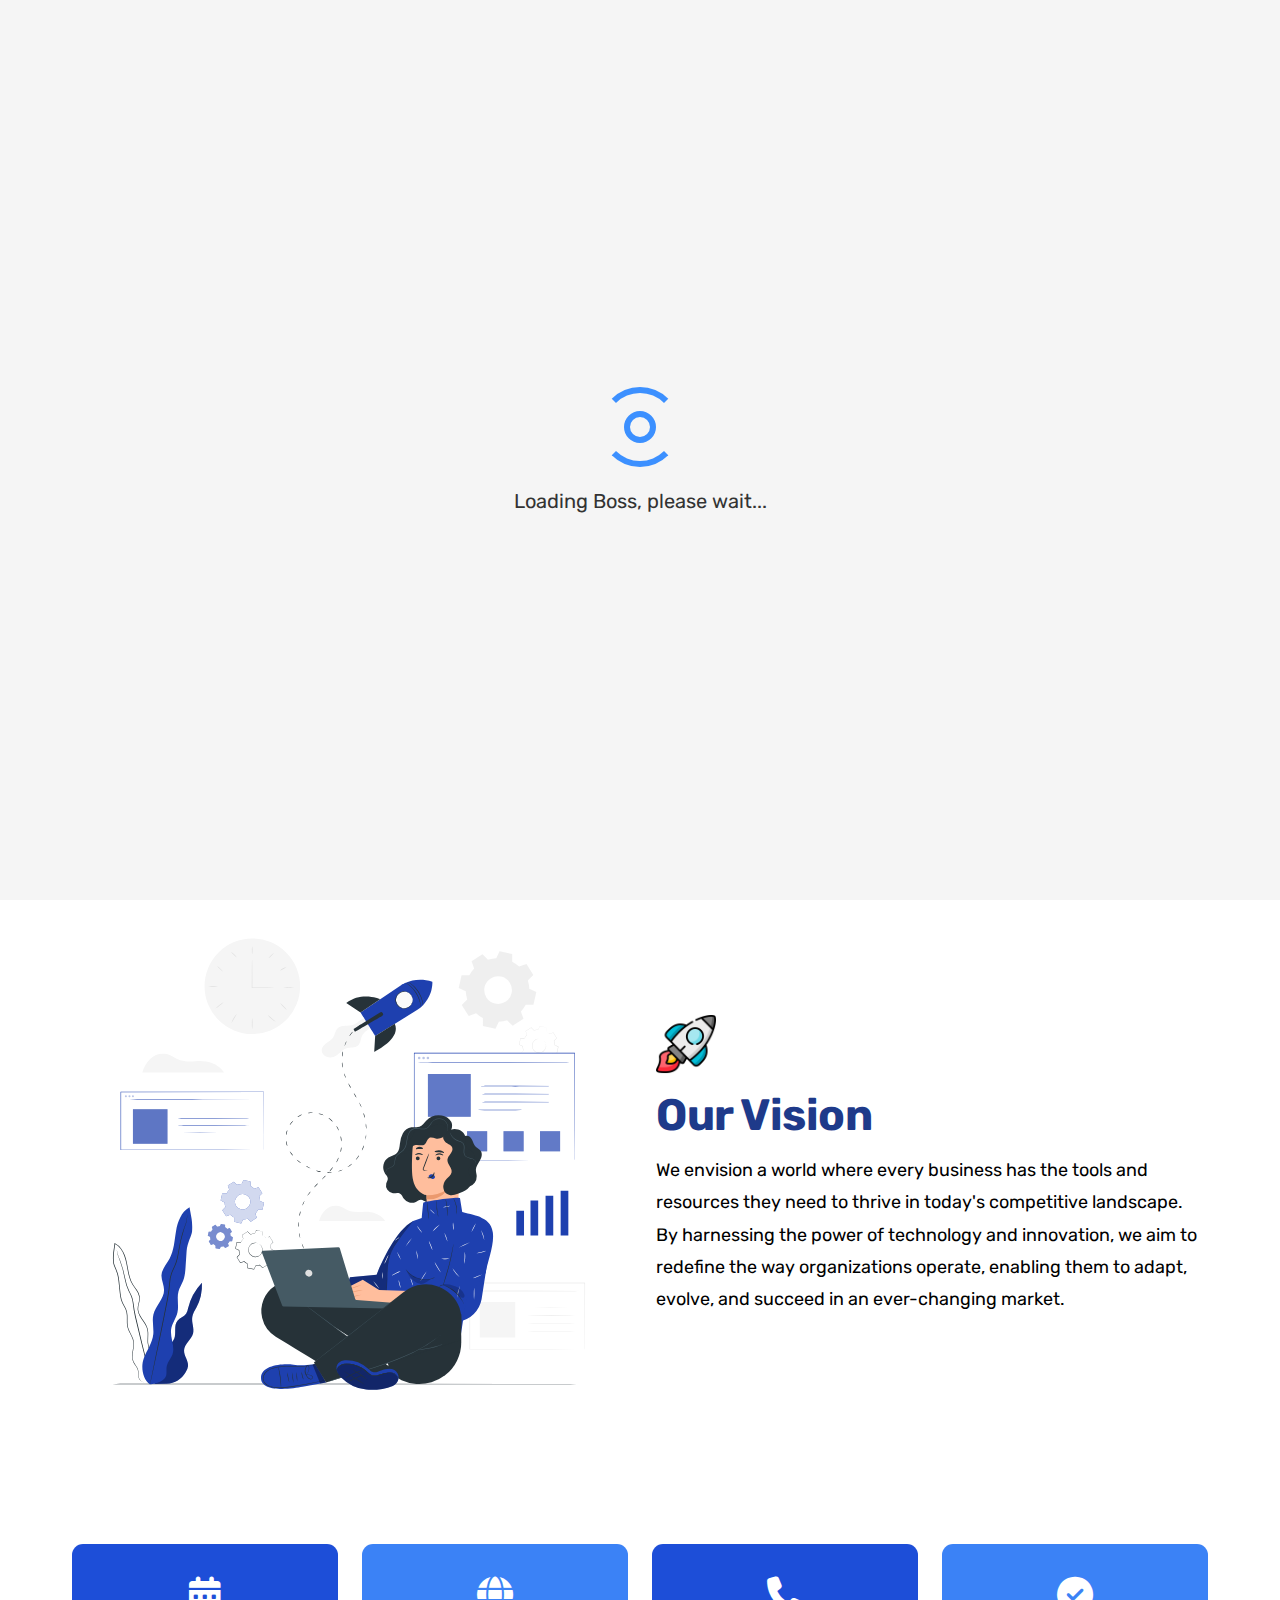
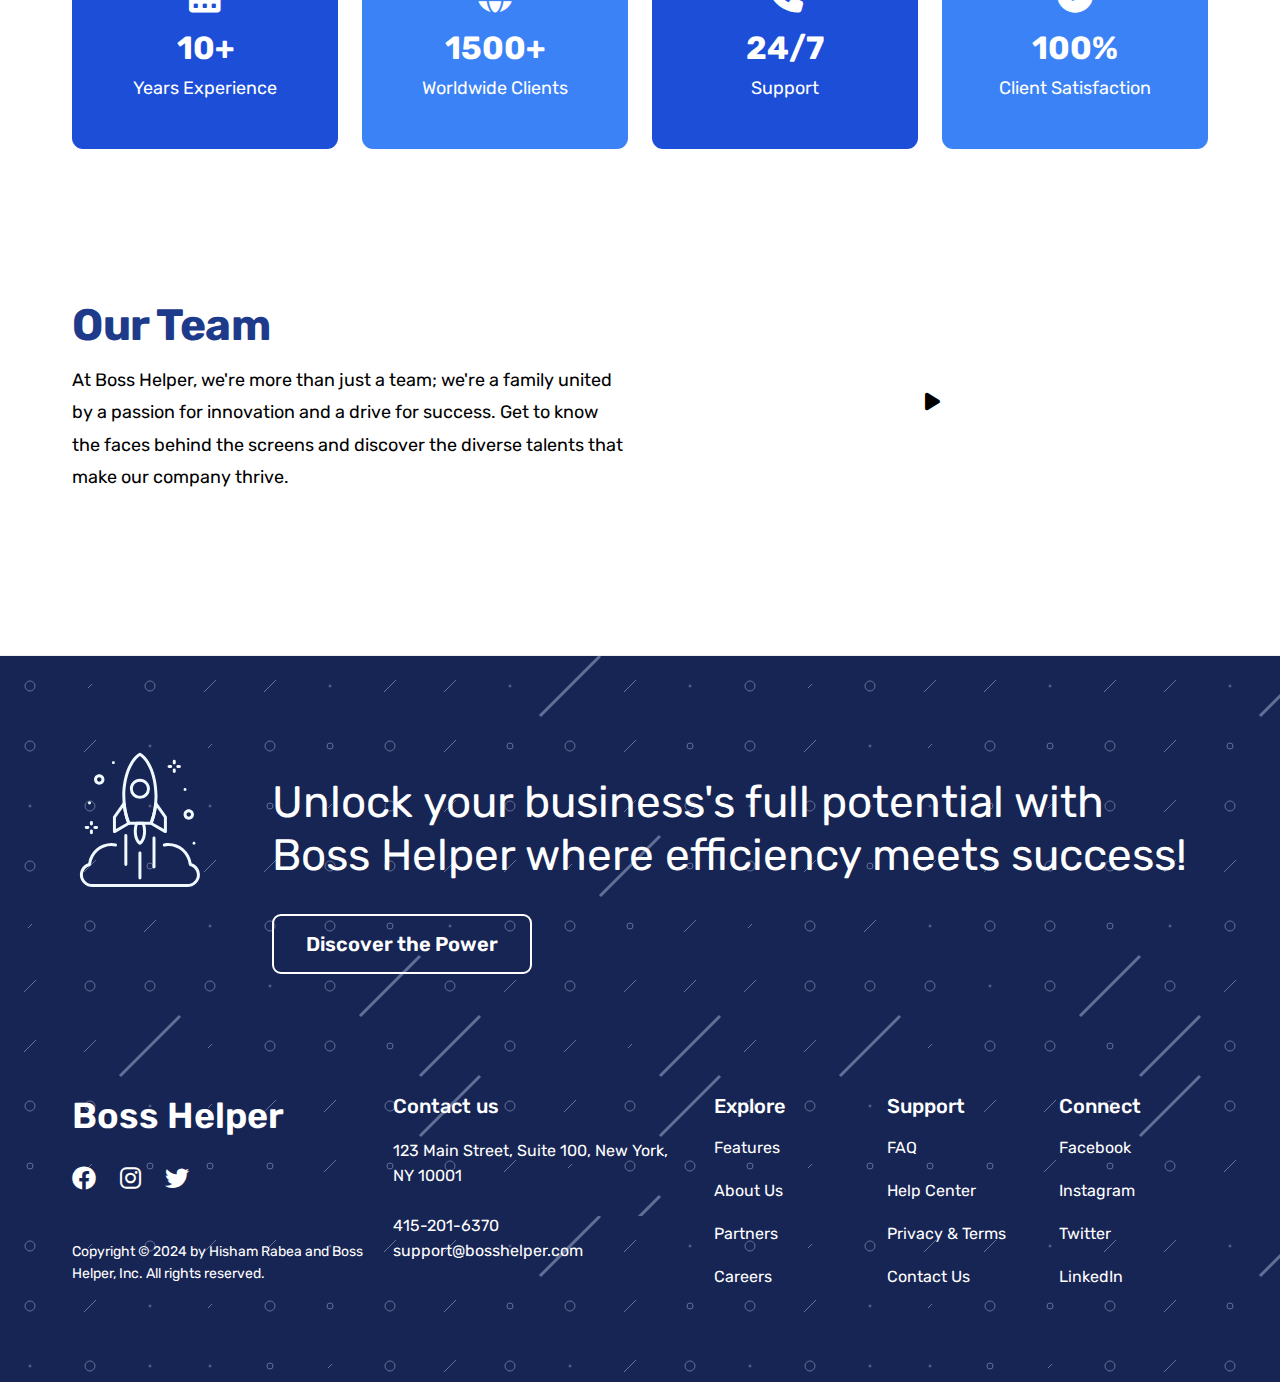
<file: about.html>
<!DOCTYPE html>
<html lang="en">

<head>
    <meta charset="UTF-8">
    <meta name="viewport" content="width=device-width, initial-scale=1.0">
    <meta name="description" content="Discover the story behind BossHelper. Learn about our mission, vision, and the passionate team dedicated to empowering businesses with innovative solutions.">
    <!-- Fav-icons -->
    <link rel="apple-touch-icon" sizes="180x180" href="img/favicons/apple-touch-icon.png">
     <link rel="icon" type="image/png" sizes="32x32" href="img/favicons/favicon-32x32.png">
     <link rel="icon" type="image/png" sizes="16x16" href="img/favicons/favicon-16x16.png">
      <link rel="manifest" href="img/favicons/site.webmanifest">
    <link rel="mask-icon" href="img/favicons/safari-pinned-tab.svg" color="#5bbad5">
     <meta name="msapplication-TileColor" content="#2d89ef">
    <meta name="theme-color" content="#ffffff">
    <!-- Typography -->
    <link href="https://fonts.googleapis.com/css2?family=Rubik:wght@400;500;600;700&display=swap" rel="stylesheet">
    <!-- <link rel="preload" href="js/wow.min.js" as="script">  -->
    <link rel="preload" href="css/about.css" as="style">
    <link rel="stylesheet" href="css/all.min.css">
    <link rel="stylesheet" href="css/common.css">
    <link rel="stylesheet" href="css/common-queries.css">
    <!-- <link rel="stylesheet" href="css/animate.css"> -->
    <link rel="stylesheet" href="css/about.css">
      <!-- Preload critical resources -->
      <link rel="preload" href="js/about.js" as="script">
     <title>About</title>
</head>
<body>
    <div class="loader" id="loader">
        <div class="spinner"></div>
        <p class="loading-message">Loading Boss, please wait...</p>
    </div>
    <header class='about'>
        <div class="about-content">
            <header class="header ">
                <a href="index.html" class="main-logo wow fadeInDownBig" data-wow-delay="2s"  ><i class="fas fa-handshake"></i>Boss<span>Helper</span>
                </a>
                <nav class="main-nav wow fadeInDownBig" data-wow-delay="2.2s" >
                    <ul class="main-nav-list">
                        <li><a class="main-list-link" href="index.html">Home</a></li>
                        <li><a class="main-list-link" href="about.html">About</a></li>
                        <li><a class="main-list-link" href="faq.html">FAQ</a></li>
                        <li><a class="main-list-link" href="founder.html">Founder</a></li>
                        <li><a class="main-list-link nav-cta" href="signUp.html">Register</a></li>
                    </ul>
                </nav>
                <button class="btn-mobile-nav wow fadeInDownBig "   >
                    <i class="fa-solid fa-bars fa-xl mobile-nav-icon"></i>
                    <i class="fa-solid fa-xmark fa-xl mobile-nav-icon"></i>
                </button>
            </header>
            <div class="about-info container">
                <h1 class="heading-secondary home-heading wow fadeInDownBig" data-wow-duration="4.2s">About Us</h1>
                <div class="rating wow fadeInDown" data-wow-delay="3.9s" >
                    <div class="rating-icons">
                        <i class="fa-solid fa-star"></i>
                        <i class="fa-solid fa-star"></i>
                        <i class="fa-solid fa-star"></i>
                        <i class="fa-solid fa-star"></i>
                        <i class="fa-solid fa-star"></i>
                    </div>
                    <p>Based on <span>1000+</span> Reviews by our lovely customers</p>
                </div>
            </div>
        </div>
    </header>
    <div class="arrow">
        <i class="fa-solid fa-arrow-up fa-beat fa-bounce"></i>
    </div>
    <section class="section-info">
        <div class="container info-grid ">
            <div class="info-text  wow fadeInLeft"  data-wow-offset="50"data-wow-delay="4.2s">
                <span class="info-icon ">
                    <img src="img/binoculars.png" alt="" >
                </span>
                <h2 class="heading-secondary heading-info  " >Our Mission</h2>
                <p >
                    Our mission at Boss Helper is simple: to provide cutting-edge solutions that streamline operations,
                    enhance productivity, and foster growth for businesses in every industry. We are dedicated to
                    helping our clients achieve their goals and exceed their expectations with our intuitive platform.
                </p>
            </div>
            <div class="info-img  wow fadeInRight"  data-wow-offset="50"data-wow-delay="4.4s">
                <img src="img/mission.jpeg" alt="">
            </div>
            <div class="info-img  wow fadeInLeft"  data-wow-offset="50">
                <img src="img/svgs/mission.svg" alt="" >
            </div>

            <div class="info-text wow fadeInRight"  data-wow-offset="50">
                <span class="info-icon">
                    <img src="img/rocket.png" alt="">
                </span>
                <h2 class="heading-secondary heading-info">Our Vision</h2>
                <p>We envision a world where every business has the tools and resources they need to
                    thrive in today's competitive landscape. By harnessing the power of technology and innovation, we
                    aim to redefine the way organizations operate, enabling them to adapt, evolve, and succeed in an
                    ever-changing market.
                </p>
            </div>
        </div>
    </section>
    <section class="section-achievements">
        <div class="container acheivements wow fadeInLeftBig"  data-wow-offset="50">
        <div class="achievement-box ">
            <i class="fa-solid fa-calendar-days fa-2xl"></i>
            <span>10+</span>
            <p>Years Experience</p>
        </div>
        <div class="achievement-box ">
            <i class="fa-solid fa-globe fa-2xl"></i>
            <span>1500+</span>
            <p>Worldwide Clients</p>
        </div>
        <div class="achievement-box ">
            <i class="fa-solid fa-phone fa-2xl"></i>
            <span>24/7</span>
            <p>Support</p>
        </div>
        <div class="achievement-box ">
            <i class="fa-solid fa-check-circle fa-2xl"></i>
            <span>100%</span>
            <p>Client Satisfaction</p>
        </div>
    </div>
    </section>
    <section class="section-team">
        <div class="container info-grid ">
            <div class="info-text wow fadeInLeftBig"  data-wow-offset="50">
                <h2 class="heading-secondary heading-info">Our Team</h2>
                <p>
                    At Boss Helper, we're more than just a team; we're a family united by a passion for innovation and a drive for success. Get to know the faces behind the screens and discover the diverse talents that make our company thrive.
                </p>
            </div>
            <div class="info-video wow fadeInRightBig"  data-wow-offset="50">
                <video id="teamVideo" src="img/team.mp4" autoplay></video>
                <div class="video-layer">
                    <button id="playPauseBtn" class="play-btn">
                        <i class="fa-solid fa-play "></i>
                    </button>
                </div>
               
            </div>
        </div>
    </section>
    <footer class="footer">
        <div class="container grid grid--footer">
            <div class="footer-img-box">
                <img src="img/svgs/rocket.svg" alt="" class="footer-img  wow fadeInLeft"data-wow-offset="150"  >
            </div>
            <div class="footer-header">
                <p class="footer-text  wow fadeInDown"data-wow-offset="150"  >Unlock your business's full potential with Boss Helper where efficiency meets
                    success!
                </p>
                <a href="signUp.html" class="btn  btn--outline  wow fadeInUp" data-wow-offset="25" >Discover the Power
                </a>
            </div>
            <div class="footer-second-row ">
                <div class="logo-col wow fadeInUp" data-wow-delay=".5s" data-wow-offset="25">
                    <a class="main-logo footer-logo" href="#">Boss Helper
                    </a>
                    <ul class="social-links">
                        <li>
                            <a class="footer-link" href="#"><i class="fa-brands fa-facebook fa-xl"></i></a>
                        </li>
                        <li>
                            <a class="footer-link" href="#"><i class="fa-brands fa-instagram fa-xl"></i></a>
                        </li>
                        <li>
                            <a class="footer-link" href="#"><i class="fa-brands fa-twitter fa-xl"></i></a>
                        </li>
                    </ul>

                    <p class="copyright">Copyright &copy; 2024 by Hisham Rabea and Boss Helper, Inc. All rights
                        reserved.</p>
                </div>
                <div class="address-col wow fadeInLeft" data-wow-delay=".7s" data-wow-offset="25">
                    <p class="footer-heading">
                        Contact us
                    </p>
                    <address class="contacts">
                        <p class="address">123 Main Street, Suite 100, New York, NY 10001</p>
                        <p class="contact-info">
                            <a class="footer-link" href="tel:415-201-6370">415-201-6370</a>
                            <a class="footer-link" href="mailto:support@bosshelper.com">support@bosshelper.com</a>
                        </p>
                    </address>
                </div>
                <nav class="nav-col wow fadeInLeft" data-wow-delay=".9s" data-wow-offset="100">
                    <p class="footer-heading">
                        Explore
                    </p>
                    <ul class="footer-nav">
                        <li><a class="footer-link" href="#">Features</a></li>
                        <li><a class="footer-link" href="#">About Us</a></li>
                        <li><a class="footer-link" href="#">Partners</a></li>
                        <li><a class="footer-link" href="#">Careers</a></li>
                    </ul>
                </nav>
                <nav class="nav-col wow fadeInLeft" data-wow-delay="1.1s"data-wow-offset="25" >
                    <p class="footer-heading">
                        Support
                    </p>
                    <ul class="footer-nav">
                        <li><a class="footer-link" href="#">FAQ</a></li>
                        <li><a class="footer-link" href="#">Help Center</a></li>
                        <li><a class="footer-link" href="#">Privacy & Terms</a></li>
                        <li><a class="footer-link" href="#">Contact Us</a></li>
                    </ul>
                </nav>
                <nav class="nav-col wow fadeInLeft" data-wow-delay="1.3s"data-wow-offset="25" >
                    <p class="footer-heading">
                        Connect
                    </p>
                    <ul class="footer-nav">
                        <li><a class="footer-link" href="#">Facebook</a></li>
                        <li><a class="footer-link" href="#">Instagram</a></li>
                        <li><a class="footer-link" href="#">Twitter</a></li>
                        <li><a class="footer-link" href="#">LinkedIn</a></li>
                    </ul>
                </nav>

            </div>

        </div>
    </footer>
    <!-- <script src="js/wow.min.js" defer></script> -->
    <script src="js/common.js"></script>
    <script src="js/about.js" defer></script>

 </body>
 
</html>
</file>
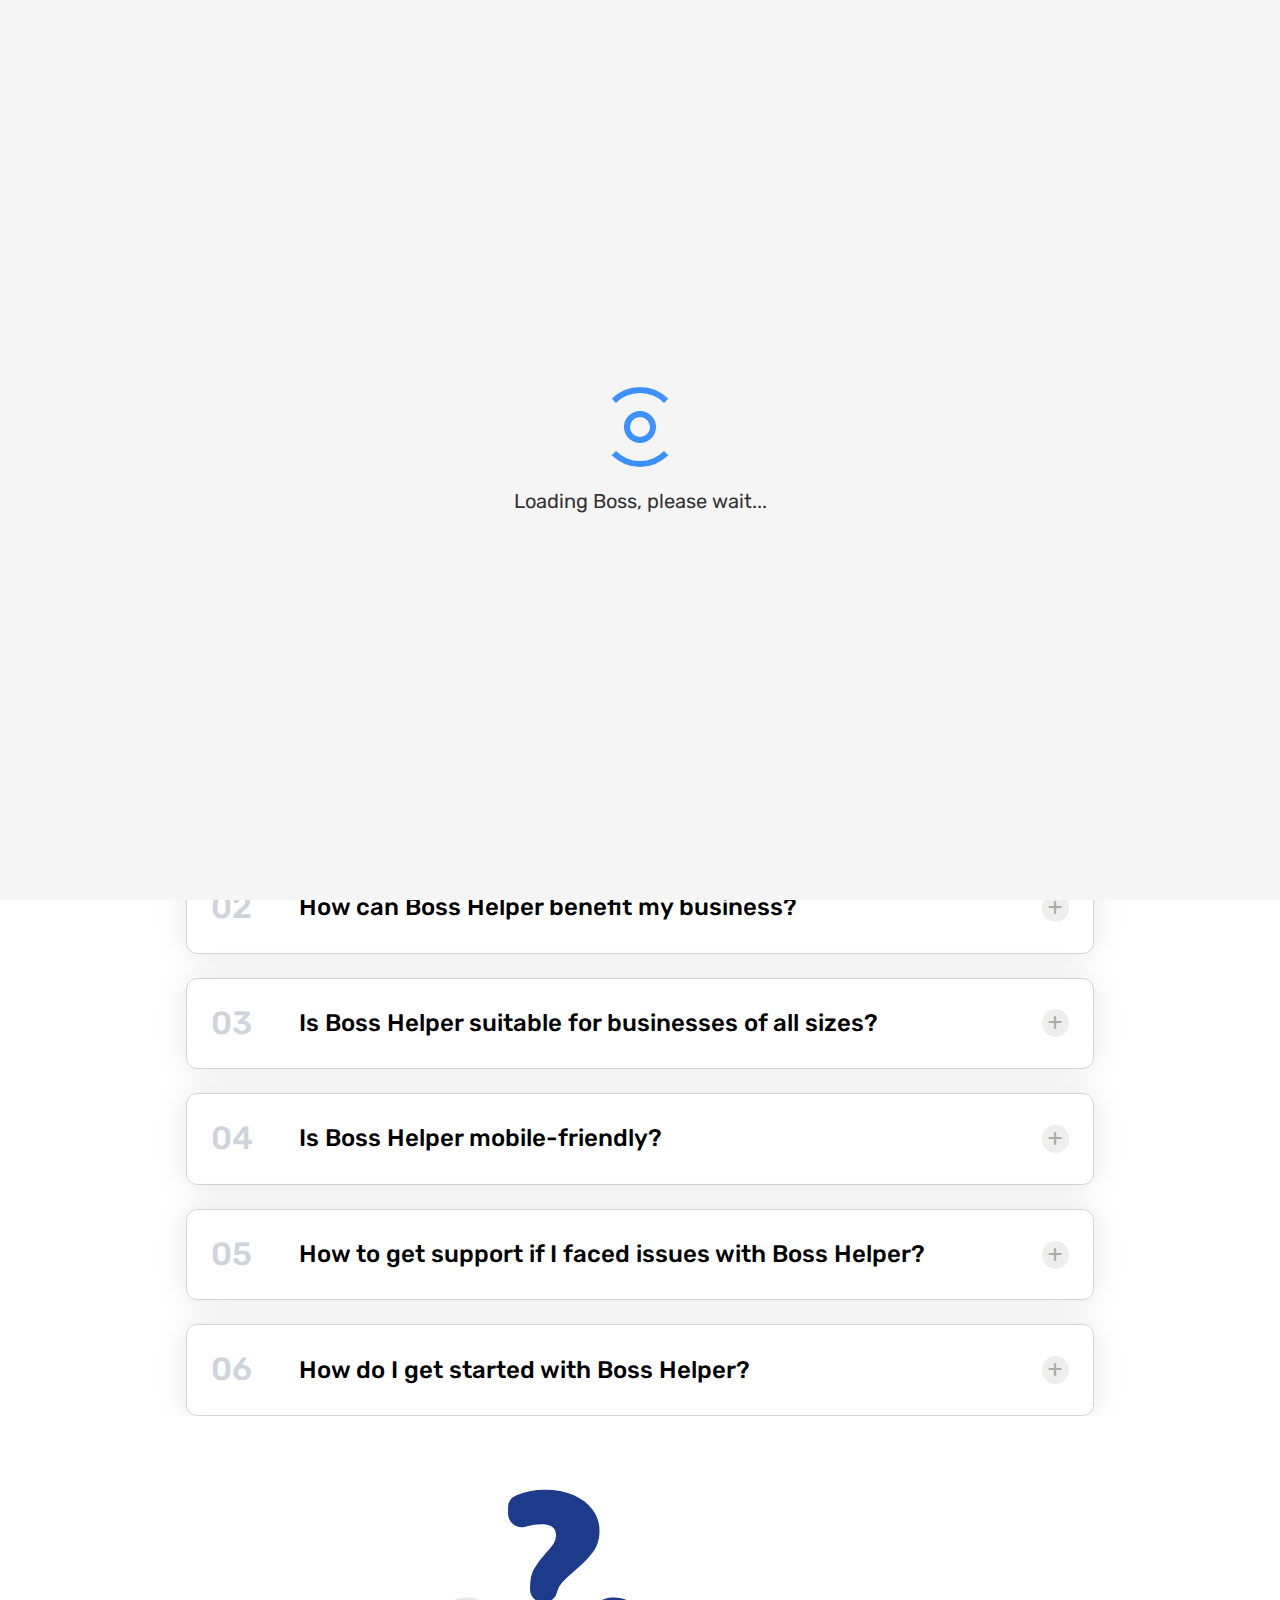
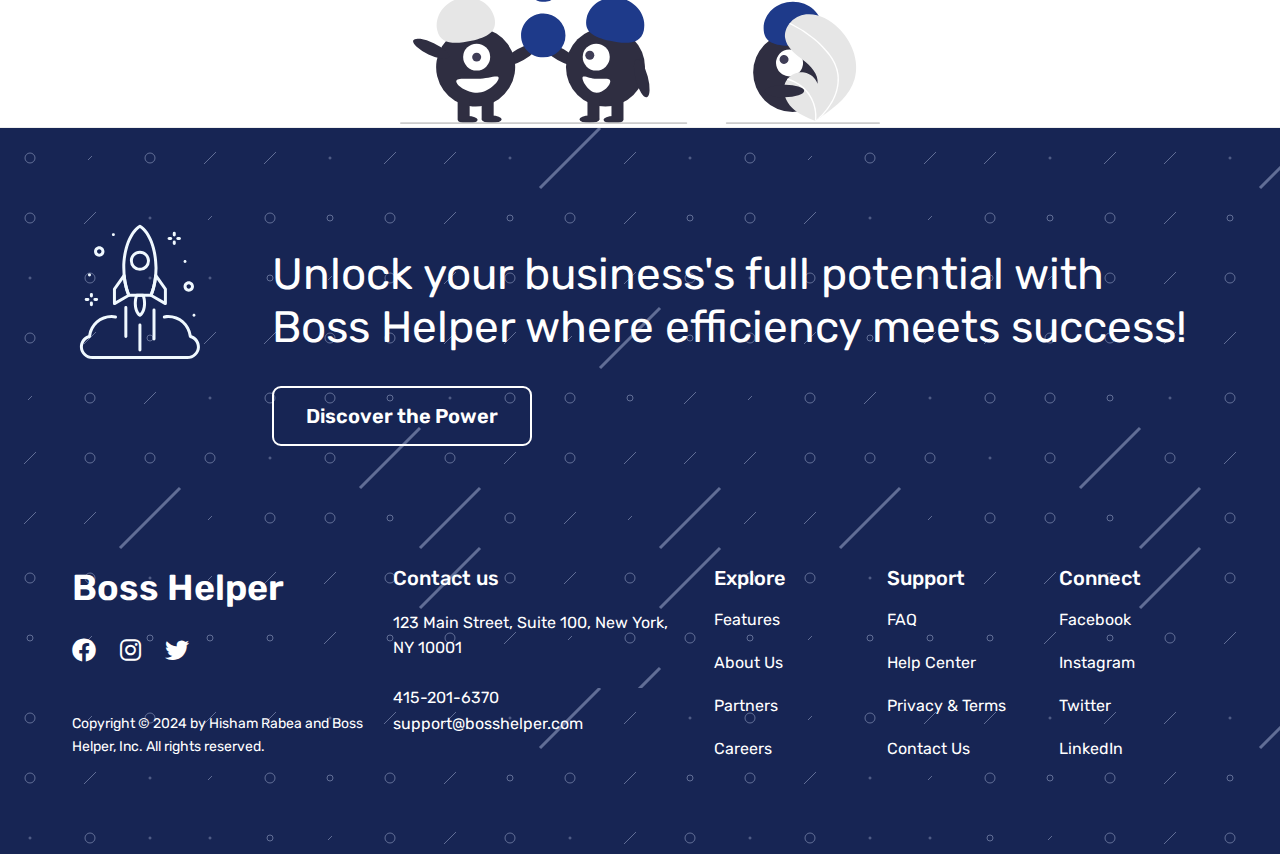
<file: faq.html>
<!DOCTYPE html>
<html lang="en">

<head>
    <meta charset="UTF-8">
    <meta name="viewport" content="width=device-width, initial-scale=1.0">
    <meta name="description"
        content="Find answers to common questions about BossHelper. Explore our FAQ section to gain clarity on features, functionalities, and how our platform can benefit your business.">
    <!-- Fav-icons -->
    <link rel="apple-touch-icon" sizes="180x180" href="img/favicons/apple-touch-icon.png">
    <link rel="icon" type="image/png" sizes="32x32" href="img/favicons/favicon-32x32.png">
    <link rel="icon" type="image/png" sizes="16x16" href="img/favicons/favicon-16x16.png">
    <link rel="manifest" href="img/favicons/site.webmanifest">
    <link rel="mask-icon" href="img/favicons/safari-pinned-tab.svg" color="#5bbad5">
    <meta name="msapplication-TileColor" content="#2d89ef">
    <meta name="theme-color" content="#ffffff">
    <!-- Typography -->
    <link href="https://fonts.googleapis.com/css2?family=Rubik:wght@400;500;600;700&display=swap" rel="stylesheet">
    <!-- <link rel="preload" href="js/wow.min.js" as="script"> -->
    <link rel="preload" href="css/faq.css" as="style">
    <link rel="stylesheet" href="css/all.min.css">
    <link rel="stylesheet" href="css/common.css">
    <link rel="stylesheet" href="css/common-queries.css">
    <!-- <link rel="stylesheet" href="css/animate.css"> -->
    <link rel="stylesheet" href="css/faq.css">
    <!-- Preload critical resources -->
    <link rel="preload" href="js/faq.js" as="script">

    <title>FAQ</title>
</head>

<body>
    <div class="loader" id="loader">
        <div class="spinner"></div>
        <p class="loading-message">Loading Boss, please wait...</p>
    </div>
    <div class="nav-faq">
        <div class="home-content ">
            <header class="header wow fadeInDown" data-wow-delay="2.5s">
                <a href="index.html" class="main-logo"><i class="fas fa-handshake"></i>Boss<span>Helper</span>
                </a>
                <nav class="main-nav">
                    <ul class="main-nav-list">
                        <li><a class="main-list-link" href="index.html">Home</a></li>
                        <li><a class="main-list-link" href="about.html">About</a></li>
                        <li><a class="main-list-link" href="faq.html">FAQ</a></li>
                        <li><a class="main-list-link" href="founder.html">Founder</a></li>
                        <li><a class="main-list-link nav-cta" href="signUp.html">Register</a></li>
                    </ul>
                </nav>
                <button class="btn-mobile-nav">
                    <i class="fa-solid fa-bars fa-xl mobile-nav-icon"></i>
                    <i class="fa-solid fa-xmark fa-xl mobile-nav-icon"></i>
                </button>
            </header>
        </div>
    </div>
    <div class="faq-hero">
    </div>
    <section class="section-faq" id="faq">
        <div class="container">
            <h2 class="heading-secondary text-center margin-bottom-sm  wow fadeInDown" data-wow-delay="2.9s">Frequently
                asked questions</h2>
            <p class="faq-description  wow fadeInDown" data-wow-delay="3.3s">Got questions? We've got answers! Check out
                our FAQs below to learn
                more about Boss Helper !</p>
        </div>
        <div class="container">
            <div class="faq-text-box">
                <div class="accordion">
                    <div class="accordion-item wow fadeInLeft" data-wow-delay="3.7s">
                        <p class="item-number">01</p>
                        <p class="item-text">What is Boss Helper?</p>
                        <div class="item-icons">
                            <i class="fa-solid fa-plus item-icon "></i>
                            <i class="fa-solid fa-minus item-icon "></i>
                        </div>

                        <div class="answer-box">
                            <p>Boss Helper is a dedicated performance management platform designed to streamline
                                business operations, enhance task management, and simplify managing your team.</p>
                        </div>
                    </div>
                    <div class="accordion-item wow fadeInRight" data-wow-delay="1s">
                        <p class="item-number">02</p>
                        <p class="item-text">How can Boss Helper benefit my business?
                        </p>
                        <div class="item-icons">
                            <i class="fa-solid fa-plus item-icon "></i>
                            <i class="fa-solid fa-minus item-icon "></i>
                        </div>

                        <div class="answer-box">
                            <p>Boss Helper empowers businesses by offering tools for efficient task management,
                                managing your team effortlessly, and providing a user-friendly interface, ultimately
                                leading to improved productivity and streamlined operations.
                            </p>
                        </div>
                    </div>
                    <div class="accordion-item wow fadeInLeft" data-wow-delay="1.1s">
                        <p class="item-number">03</p>
                        <p class="item-text">Is Boss Helper suitable for businesses of all sizes?
                        </p>
                        <div class="item-icons">
                            <i class="fa-solid fa-plus item-icon "></i>
                            <i class="fa-solid fa-minus item-icon "></i>
                        </div>

                        <div class="answer-box">
                            <p>Yes, Boss Helper is designed to cater to the needs of businesses of various sizes,
                                from small startups to large enterprises. Its customizable features make it
                                adaptable to different business requirements.

                            </p>
                        </div>
                    </div>
                    <div class="accordion-item wow fadeInRight" data-wow-delay="1.2s">
                        <p class="item-number">04</p>
                        <p class="item-text">Is Boss Helper mobile-friendly?
                        </p>
                        <div class="item-icons">
                            <i class="fa-solid fa-plus item-icon "></i>
                            <i class="fa-solid fa-minus item-icon "></i>
                        </div>

                        <div class="answer-box">
                            <p>Yes, Boss Helper is accessible via web browsers on both desktop and mobile devices.
                                Additionally, the platform may offer native mobile apps for iOS and Android devices
                                for enhanced usability on the go.

                            </p>
                        </div>
                    </div>
                    <div class="accordion-item wow fadeInLeft" data-wow-delay="1.3s">
                        <p class="item-number">05</p>
                        <p class="item-text">How to get support if I faced issues with Boss Helper?</p>
                        <div class="item-icons">
                            <i class="fa-solid fa-plus item-icon "></i>
                            <i class="fa-solid fa-minus item-icon "></i>
                        </div>

                        <div class="answer-box">
                            <p>Boss Helper provides customer support through various channels including email, live
                                chat, and a dedicated help center. You can reach out to the support team for
                                assistance with any queries or technical issues.

                            </p>
                        </div>
                    </div>
                    <div class="accordion-item wow fadeInRight" data-wow-delay="1.4s">
                        <p class="item-number">06</p>
                        <p class="item-text">How do I get started with Boss Helper?
                        </p>
                        <div class="item-icons">
                            <i class="fa-solid fa-plus item-icon "></i>
                            <i class="fa-solid fa-minus item-icon "></i>
                        </div>

                        <div class="answer-box">
                            <p>Getting started with Boss Helper is easy! Simply sign up for an account on our
                                website, and you'll be guided through the setup process to start optimizing your
                                business management.
                            </p>
                        </div>
                    </div>
                </div>
            </div>
        </div>
        <div class="container faq-img  wow fadeInLeftBig" data-wow-delay="1.5s">
            <img src="img/svgs/faq.svg" class=""></img>
        </div>
    </section>
    <div class="arrow">
        <i class="fa-solid fa-arrow-up fa-beat fa-bounce"></i>
    </div>
    <footer class="footer">
        <div class="container grid grid--footer">
            <div class="footer-img-box">
                <img src="img/svgs/rocket.svg" alt="" class="footer-img  wow fadeInLeft">
            </div>
            <div class="footer-header">
                <p class="footer-text  wow fadeInDown">Unlock your business's full potential with Boss Helper where
                    efficiency meets
                    success!
                </p>
                <a href="signUp.html" class="btn  btn--outline  wow fadeInUp">Discover the Power
                </a>
            </div>
            <div class="footer-second-row ">
                <div class="logo-col wow fadeInUp" data-wow-delay=".5s">
                    <a class="main-logo footer-logo" href="#">Boss Helper
                    </a>
                    <ul class="social-links">
                        <li>
                            <a class="footer-link" href="#"><i class="fa-brands fa-facebook fa-xl"></i></a>
                        </li>
                        <li>
                            <a class="footer-link" href="#"><i class="fa-brands fa-instagram fa-xl"></i></a>
                        </li>
                        <li>
                            <a class="footer-link" href="#"><i class="fa-brands fa-twitter fa-xl"></i></a>
                        </li>
                    </ul>

                    <p class="copyright">Copyright &copy; 2024 by Hisham Rabea and Boss Helper, Inc. All rights
                        reserved.</p>
                </div>
                <div class="address-col wow fadeInLeft" data-wow-delay=".7s">
                    <p class="footer-heading">
                        Contact us
                    </p>
                    <address class="contacts">
                        <p class="address">123 Main Street, Suite 100, New York, NY 10001</p>
                        <p class="contact-info">
                            <a class="footer-link" href="tel:415-201-6370">415-201-6370</a>
                            <a class="footer-link" href="mailto:support@bosshelper.com">support@bosshelper.com</a>
                        </p>
                    </address>
                </div>
                <nav class="nav-col wow fadeInLeft" data-wow-delay=".9s">
                    <p class="footer-heading">
                        Explore
                    </p>
                    <ul class="footer-nav">
                        <li><a class="footer-link" href="#">Features</a></li>
                        <li><a class="footer-link" href="#">About Us</a></li>
                        <li><a class="footer-link" href="#">Partners</a></li>
                        <li><a class="footer-link" href="#">Careers</a></li>
                    </ul>
                </nav>
                <nav class="nav-col wow fadeInLeft" data-wow-delay="1.1s">
                    <p class="footer-heading">
                        Support
                    </p>
                    <ul class="footer-nav">
                        <li><a class="footer-link" href="#">FAQ</a></li>
                        <li><a class="footer-link" href="#">Help Center</a></li>
                        <li><a class="footer-link" href="#">Privacy & Terms</a></li>
                        <li><a class="footer-link" href="#">Contact Us</a></li>
                    </ul>
                </nav>
                <nav class="nav-col wow fadeInLeft" data-wow-delay="1.3s">
                    <p class="footer-heading">
                        Connect
                    </p>
                    <ul class="footer-nav">
                        <li><a class="footer-link" href="#">Facebook</a></li>
                        <li><a class="footer-link" href="#">Instagram</a></li>
                        <li><a class="footer-link" href="#">Twitter</a></li>
                        <li><a class="footer-link" href="#">LinkedIn</a></li>
                    </ul>
                </nav>

            </div>

        </div>
    </footer>
    <!-- <script src="js/wow.min.js" defer></script> -->
    <script src="js/common.js"></script>
    <script src="js/faq.js" defer></script>


</body>

</html>
</file>
<file: css/about.css>
body{
  font-family: "Rubik", sans-serif;

}
.about {
  padding-top: 1.2rem;
  background-image: linear-gradient(
      rgba(30, 64, 175, 0.7),
      rgba(30, 64, 175, 0.7)
    ),
    url("../img/about.jpeg");
  background-repeat: no-repeat;
  background-size: cover;
  background-position: center;
  color: #fff;
  min-height: 50svh;
}
.about-content {
  max-width: 130rem;
  margin: 0 auto;
}
.about-info {
  display: flex;
  justify-content: center;
  align-items: center;
  flex-direction: column;
  gap: 1.2rem;
  padding: 2.4rem 0;
}
.rating {
  display: flex;
  justify-content: center;
  align-items: center;
  margin-bottom: 3.2rem;

}
.rating-icons {
  margin-right: 1rem;
}
.rating i {
  color: #fbbf24;
  font-size: 1.4rem;
}
.rating p {
  font-size: 1.6rem;
}
.rating p span {
  color: #fbbf24;
  font-weight: 700;
  font-size: 1.8rem;
}
.section-info {
    padding-top: 4.8rem;
}
.info-icon img {
  width: 6rem;
  margin-bottom: 1.2rem;
}
.info-grid {
  display: grid;
  grid-template-columns: 1fr 1fr;
  align-items: center;
  column-gap: 3.2rem;
  row-gap: 2.4rem;
}
.info-img,.info-text{
  overflow: hidden;
}
.info-img img {
  width: 100%;
  border-radius: 11px;

}
.info-text p {
  font-size: 1.8rem;
  line-height: 1.8;
}
.info-text,
.heading-info {
  margin-bottom: 1.2rem;
}
.section-achievements {
  padding: 9.6rem 0;
}
.acheivements {
  display: grid;
  grid-template-columns: repeat(4, 1fr);
  gap: 2.4rem;
  font-size: 1.8rem;
}
.achievement-box {
  padding: 5rem 2rem;
  background-color: #1d4ed8;
  border-radius: 11px;
  display: flex;
  flex-direction: column;
  gap: 1rem;
  justify-content: center;
  align-items: center;
  color: #fff;
}
.achievement-box span {
  font-size: 3.2rem;
  font-weight: 700;
  margin-top: 2.4rem;
}

.achievement-box:nth-child(even) {
  background-color: #3b82f6;
}
.section-team {
    padding-bottom: 9.6rem ;
  }
.info-video video {
  width: 100%;
  border-radius: 11px;

}
.info-video {
  border-radius: 11px;
  overflow: hidden;
  position: relative;

}
.video-layer{
   position: absolute;
  top: 0;
  bottom: 0;
width: 100%;
display: flex;
justify-content: center;
align-items: center;
 }
.play-btn {
   border-radius: 50%;
  cursor: pointer;
 background-color: #fff;  
 border: none;
 padding: 2rem;
  animation: pulse 2s ease infinite;
  transition: 3s all;
 }
.play-btn:hover,
.play-btn:visited {
  color: #1d4ed8;
}
.play-btn i{
  font-size: 2rem;
}
@keyframes pulse {
  0% {
    box-shadow: 0 0 0 0 #fff;
  }
  70% {
    box-shadow: 0 0 0 20px transparent;
  }
}

@media (max-width: 38em) {
.info-grid{
  grid-template-columns: 1fr;
  justify-items: center;
  }
  .info-img:nth-child(2){
    order: 1;
  }
  .info-text:nth-child(1){
    order: 2;
  }
    .info-img:nth-child(3){
      order: 3;
     }
    .info-text:nth-child(4){
      order: 4;
    }
    .acheivements {
      grid-template-columns: repeat(2, 1fr);
    }
    .info-video,.info-img
    {
      padding: 0 6.4rem;
     }
}
@media (max-width: 28em) {
  .info-video,.info-img
  {
    padding: 0 ;
   }
   .rating {
    flex-direction: column;
    gap: .8rem;
    text-align: center;
    line-height: 1.6;
  
  }
}
@media (max-width: 24em) {
  .acheivements {
     grid-template-columns: 1fr;
  }
  
  
}
</file>
<file: css/common.css>
/* 
--- 01 TYPOGRAPHY SYSTEM

- Font sizes (px)
10 / 12 / 14 / 16 / 18 / 20 / 24 / 30 / 36 / 44 / 52 / 62 / 74 / 86 / 98

- Font weights (px)
Default:400
medium:500
semi-bold:600
bold:700
- Line heights
Default: 1
small :1.05
paragraph:1.6

--- 02 COLORS
#F2F2F2
#CCCCCC
- Primary:#1e40af #1e3a8a 
- Tints: #172554;
- Shades:
- Accents:
- Greys:
#555
#333
--- 03 SHADOWS
--- 04 BORDER-RADIUS
Default:9px
--- 05 WHITESPACE
-Spacing system (px)
2 / 4 / 8 / 12 / 16 / 24 / 32 / 48 / 64 / 80 / 96 / 128
*/
* {
  margin: 0;
  padding: 0;
  box-sizing: border-box;
  
}
/* *:focus {
  outline: none;
  box-shadow: 0 0 0 0.8rem rgba(30, 64, 175, 0.514);
} */
html {
  font-size: 62.5%;
  overflow-x: hidden;
  scroll-behavior: smooth;
}
body{
  overflow-x: hidden;

}
/* Scroll-bar */
::-webkit-scrollbar{
  width: 1.5rem;
  height: 1.5rem;
}
::-webkit-scrollbar-track{
    background-color: #1e3a8a;
 }
::-webkit-scrollbar-thumb{
   background-color: #fff;
  border: 2px solid #8396D3;
  border-radius: 100vw;
}

/* Scrollbar Styles for WebKit Browsers */
::-webkit-scrollbar {
  width: 1.5rem;
  height: 1.5rem;
}

::-webkit-scrollbar-track {
  background-color: #1e3a8a;
}

::-webkit-scrollbar-thumb {
  background-color: #fff;
  border: 2px solid #1e3a8a;
  border-radius: 100vw;
}

 

/* Fallback for unsupported browsers */
@supports (scrollbar-color: #fff #1e3a8a) {
  body {
    scrollbar-color: #fff #1e3a8a;
    scrollbar-width: thin;
  }
}

/*==============================================================================*/
/* GENERAL COMPONENTS */
/*==============================================================================*/
ul {
  list-style: none;
}
section{
  overflow: hidden;
  }
.btn,
.btn:link,
.btn:visited {
  display: inline-block;
  padding: 1.6rem 3.2rem;
  border-radius: 9px;
  font-size: 2rem;
  text-decoration: none;
  transition: 0.3s all;
  font-weight: 600;
  border: none;
  cursor: pointer;
}
.btn--full:link,
.btn--full:visited {
  background-color: #fff;
  color: #333;
}
.btn--full:hover,
.btn--full:active {
  transform: translateY(-5px);
}
.btn--outline:link,
.btn--outline:visited {
  color: #fff;
  border: 2px solid #fff;
}
.btn.btn--outline:hover,
.btn.btn--outline:active {
  background-color: #eff6ff;
  color: #333;
  transform: translateY(-5px);
}
.margin-right-sm {
  margin-right: 1.6rem !important;
}

.margin-bottom-sm {
  margin-bottom: 2.4rem !important;
}
.margin-bottom-md {
  margin-bottom: 4.8rem !important;
}
.margin-bottom-lg {
  margin-bottom: 9.6rem !important;
}
.container {
  max-width: 120rem;
  padding: 0 3.2rem;
  margin: 0 auto;
  overflow: hidden;
}
.grid {
  display: grid;
  row-gap: 9.6rem;
  column-gap: 6.4rem;
}
.grid:not(:last-child) {
  margin-bottom: 9.6rem;
}
.grid-col-2 {
  grid-template-columns: repeat(2, 1fr);
}
.grid-col-3 {
  grid-template-columns: repeat(3, 1fr);
}
.grid-col-4 {
  grid-template-columns: repeat(4, 1fr);
}
.grid-col-5 {
  grid-template-columns: repeat(5, 1fr);
}
.grid-center-v {
  align-items: center;
}
.subheading {
  display: block;
  color: #1e3a8a;
  font-size: 1.6rem;
  font-weight: 500;
  letter-spacing: 0.75px;
  margin-bottom: 1.6rem;
  text-transform: uppercase;
}
.heading-primary,
.heading-secondary,
.heading-tertiary {
  color: #333;
  font-weight: 700;
  letter-spacing: -0.5px;
}

.heading-primary {
  font-size: 4.8rem;
  line-height: 1.25;
  letter-spacing: -0.5px;
  color: #333;
  margin-bottom: 3.2rem;
  font-weight: 700;
}
.heading-secondary {
  font-size: 4.4rem;
  line-height: 1.2;
  color: #1e3a8a;
}
.heading-tertiary {
  font-size: 3rem;
  line-height: 1.2;
  margin-bottom: 3.2rem;
}

.text-center {
  text-align: center;
}
strong {
  font-weight: 500;
}
.home-heading {
  color: #fff;
}
.d-flex {
  display: flex;
}
/*==============================================================================*/
/* GENERAL COMPONENTS END */
/*==============================================================================*/
/* header */
.header {
  display: flex;
  justify-content: space-between;
  align-items: center;
  height: 9.6rem;
  padding: 0 4.8rem;
}
.home {
  padding: 1.2rem 0 3.2rem 0;
  background-image: url("../img/hero-bg.jpg");
  background-repeat: no-repeat;
  background-size: cover;
  color: #fff;
  min-height: 100svh;
}
.home-content {
  max-width: 130rem;
  margin: 0 auto;
}
/*==============================================================================*/
/* NAVIGATION START */
/*==============================================================================*/

.main-logo {
  text-decoration: none;
  font-size: 3rem;
  font-weight: 600;
  color: #fff;
}
.main-logo i {
  margin-right: 1.2rem;
}
.main-nav-list {
  display: flex;
  list-style: none;
  justify-items: center;
  align-items: center;
  gap: 4.8rem;
}
.main-list-link:link,
.main-list-link:visited {
  display: inline-block;
  font-size: 1.8rem;
  text-decoration: none;
  color: #fff;
  font-weight: 500;
  transition: 0.3s all;
}
/* .main-list-link:hover,
.main-list-link:active {
  color: #1e3a8a;
} */
.main-list-link.nav-cta:link,
.main-list-link.nav-cta:visited {
  background-color: #fff;
  padding: 1.2rem 2.4rem;
  color: #333;
  border-radius: 9px;
  transition: all 0.3s;
}
/* .main-list-link.nav-cta:hover,
.main-list-link.nav-cta:active {
  background-color: #1e3a8a;
} */

.btn-mobile-nav {
  background: none;
  border: none;
  cursor: pointer;
  display: none;
  z-index: 9999999;
}
.mobile-nav-icon {
  color: #333;
}
.mobile-nav-icon.fa-xmark {
  display: none;
}
/* Sticky navigation */
.sticky {
  position: fixed;
  top: 0;
  left: 0;
  width: 100%;
  background-color: #fffffff7;
  box-shadow: 0 1.2rem 3.2rem rgba(0, 0, 0, 0.1);
  z-index: 999999999999999999;
  height: 8rem;
   transition: transform 0.3s ease; 
}
 
 .header.sticky .main-list-link {
  color: #333;
}

.header.sticky .main-list-link.nav-cta {
  color: #fff;
  background-color: #1e40af;
}

.header.sticky .main-logo{
  color: #172554;
}
.header.sticky .main-logo i,
.header.sticky .main-logo span{
  color: #2563eb;

}
.sticky-active {
  transform: translateY(0);
  opacity: 1;
}
/*==============================================================================*/
/*====================================NAVIGATION END ========================== */
/*==============================================================================*/

/*==============================================================================*/
/*==================================== FOOTER START============================ */
/*==============================================================================*/

.footer {
  border-top: 1px solid #eee;
  padding: 9.6rem 0;
  background-color: #1725546b;
background-image: url("data:image/svg+xml,%3csvg xmlns='http://www.w3.org/2000/svg' version='1.1' xmlns:xlink='http://www.w3.org/1999/xlink' xmlns:svgjs='http://svgjs.dev/svgjs' width='1440' height='560' preserveAspectRatio='none' viewBox='0 0 1440 560'%3e%3cg mask='url(%26quot%3b%23SvgjsMask1072%26quot%3b)' fill='none'%3e%3crect width='1440' height='560' x='0' y='0' fill='rgba(23%2c 37%2c 84%2c 1)'%3e%3c/rect%3e%3cuse xlink:href='%23SvgjsSymbol1079' x='0' y='0'%3e%3c/use%3e%3cuse xlink:href='%23SvgjsSymbol1079' x='720' y='0'%3e%3c/use%3e%3c/g%3e%3cdefs%3e%3cmask id='SvgjsMask1072'%3e%3crect width='1440' height='560' fill='white'%3e%3c/rect%3e%3c/mask%3e%3cpath d='M-1 0 a1 1 0 1 0 2 0 a1 1 0 1 0 -2 0z' id='SvgjsPath1074'%3e%3c/path%3e%3cpath d='M-3 0 a3 3 0 1 0 6 0 a3 3 0 1 0 -6 0z' id='SvgjsPath1077'%3e%3c/path%3e%3cpath d='M-5 0 a5 5 0 1 0 10 0 a5 5 0 1 0 -10 0z' id='SvgjsPath1073'%3e%3c/path%3e%3cpath d='M2 -2 L-2 2z' id='SvgjsPath1075'%3e%3c/path%3e%3cpath d='M6 -6 L-6 6z' id='SvgjsPath1076'%3e%3c/path%3e%3cpath d='M30 -30 L-30 30z' id='SvgjsPath1078'%3e%3c/path%3e%3c/defs%3e%3csymbol id='SvgjsSymbol1079'%3e%3cuse xlink:href='%23SvgjsPath1073' x='30' y='30' stroke='rgba(97%2c 110%2c 150%2c 1)'%3e%3c/use%3e%3cuse xlink:href='%23SvgjsPath1073' x='30' y='90' stroke='rgba(97%2c 110%2c 150%2c 1)'%3e%3c/use%3e%3cuse xlink:href='%23SvgjsPath1074' x='30' y='150' stroke='rgba(97%2c 110%2c 150%2c 1)'%3e%3c/use%3e%3cuse xlink:href='%23SvgjsPath1073' x='30' y='210' stroke='rgba(97%2c 110%2c 150%2c 1)'%3e%3c/use%3e%3cuse xlink:href='%23SvgjsPath1075' x='30' y='270' stroke='rgba(97%2c 110%2c 150%2c 1)'%3e%3c/use%3e%3cuse xlink:href='%23SvgjsPath1076' x='30' y='330' stroke='rgba(97%2c 110%2c 150%2c 1)'%3e%3c/use%3e%3cuse xlink:href='%23SvgjsPath1076' x='30' y='390' stroke='rgba(97%2c 110%2c 150%2c 1)'%3e%3c/use%3e%3cuse xlink:href='%23SvgjsPath1073' x='30' y='450' stroke='rgba(97%2c 110%2c 150%2c 1)'%3e%3c/use%3e%3cuse xlink:href='%23SvgjsPath1077' x='30' y='510' stroke='rgba(97%2c 110%2c 150%2c 1)'%3e%3c/use%3e%3cuse xlink:href='%23SvgjsPath1074' x='30' y='570' stroke='rgba(97%2c 110%2c 150%2c 1)'%3e%3c/use%3e%3cuse xlink:href='%23SvgjsPath1075' x='90' y='30' stroke='rgba(97%2c 110%2c 150%2c 1)'%3e%3c/use%3e%3cuse xlink:href='%23SvgjsPath1076' x='90' y='90' stroke='rgba(97%2c 110%2c 150%2c 1)'%3e%3c/use%3e%3cuse xlink:href='%23SvgjsPath1073' x='90' y='150' stroke='rgba(97%2c 110%2c 150%2c 1)'%3e%3c/use%3e%3cuse xlink:href='%23SvgjsPath1076' x='90' y='210' stroke='rgba(97%2c 110%2c 150%2c 1)'%3e%3c/use%3e%3cuse xlink:href='%23SvgjsPath1073' x='90' y='270' stroke='rgba(97%2c 110%2c 150%2c 1)'%3e%3c/use%3e%3cuse xlink:href='%23SvgjsPath1073' x='90' y='330' stroke='rgba(97%2c 110%2c 150%2c 1)'%3e%3c/use%3e%3cuse xlink:href='%23SvgjsPath1076' x='90' y='390' stroke='rgba(97%2c 110%2c 150%2c 1)'%3e%3c/use%3e%3cuse xlink:href='%23SvgjsPath1073' x='90' y='450' stroke='rgba(97%2c 110%2c 150%2c 1)'%3e%3c/use%3e%3cuse xlink:href='%23SvgjsPath1075' x='90' y='510' stroke='rgba(97%2c 110%2c 150%2c 1)'%3e%3c/use%3e%3cuse xlink:href='%23SvgjsPath1076' x='90' y='570' stroke='rgba(97%2c 110%2c 150%2c 1)'%3e%3c/use%3e%3cuse xlink:href='%23SvgjsPath1073' x='150' y='30' stroke='rgba(97%2c 110%2c 150%2c 1)'%3e%3c/use%3e%3cuse xlink:href='%23SvgjsPath1074' x='150' y='90' stroke='rgba(97%2c 110%2c 150%2c 1)'%3e%3c/use%3e%3cuse xlink:href='%23SvgjsPath1074' x='150' y='150' stroke='rgba(97%2c 110%2c 150%2c 1)'%3e%3c/use%3e%3cuse xlink:href='%23SvgjsPath1077' x='150' y='210' stroke='rgba(97%2c 110%2c 150%2c 1)'%3e%3c/use%3e%3cuse xlink:href='%23SvgjsPath1076' x='150' y='270' stroke='rgba(97%2c 110%2c 150%2c 1)'%3e%3c/use%3e%3cuse xlink:href='%23SvgjsPath1073' x='150' y='330' stroke='rgba(97%2c 110%2c 150%2c 1)'%3e%3c/use%3e%3cuse xlink:href='%23SvgjsPath1078' x='150' y='390' stroke='rgba(97%2c 110%2c 150%2c 1)' stroke-width='3'%3e%3c/use%3e%3cuse xlink:href='%23SvgjsPath1074' x='150' y='450' stroke='rgba(97%2c 110%2c 150%2c 1)'%3e%3c/use%3e%3cuse xlink:href='%23SvgjsPath1077' x='150' y='510' stroke='rgba(97%2c 110%2c 150%2c 1)'%3e%3c/use%3e%3cuse xlink:href='%23SvgjsPath1076' x='150' y='570' stroke='rgba(97%2c 110%2c 150%2c 1)'%3e%3c/use%3e%3cuse xlink:href='%23SvgjsPath1076' x='210' y='30' stroke='rgba(97%2c 110%2c 150%2c 1)'%3e%3c/use%3e%3cuse xlink:href='%23SvgjsPath1075' x='210' y='90' stroke='rgba(97%2c 110%2c 150%2c 1)'%3e%3c/use%3e%3cuse xlink:href='%23SvgjsPath1074' x='210' y='150' stroke='rgba(97%2c 110%2c 150%2c 1)'%3e%3c/use%3e%3cuse xlink:href='%23SvgjsPath1076' x='210' y='210' stroke='rgba(97%2c 110%2c 150%2c 1)'%3e%3c/use%3e%3cuse xlink:href='%23SvgjsPath1074' x='210' y='270' stroke='rgba(97%2c 110%2c 150%2c 1)'%3e%3c/use%3e%3cuse xlink:href='%23SvgjsPath1073' x='210' y='330' stroke='rgba(97%2c 110%2c 150%2c 1)'%3e%3c/use%3e%3cuse xlink:href='%23SvgjsPath1075' x='210' y='390' stroke='rgba(97%2c 110%2c 150%2c 1)'%3e%3c/use%3e%3cuse xlink:href='%23SvgjsPath1075' x='210' y='450' stroke='rgba(97%2c 110%2c 150%2c 1)'%3e%3c/use%3e%3cuse xlink:href='%23SvgjsPath1077' x='210' y='510' stroke='rgba(97%2c 110%2c 150%2c 1)'%3e%3c/use%3e%3cuse xlink:href='%23SvgjsPath1073' x='210' y='570' stroke='rgba(97%2c 110%2c 150%2c 1)'%3e%3c/use%3e%3cuse xlink:href='%23SvgjsPath1076' x='270' y='30' stroke='rgba(97%2c 110%2c 150%2c 1)'%3e%3c/use%3e%3cuse xlink:href='%23SvgjsPath1073' x='270' y='90' stroke='rgba(97%2c 110%2c 150%2c 1)'%3e%3c/use%3e%3cuse xlink:href='%23SvgjsPath1077' x='270' y='150' stroke='rgba(97%2c 110%2c 150%2c 1)'%3e%3c/use%3e%3cuse xlink:href='%23SvgjsPath1076' x='270' y='210' stroke='rgba(97%2c 110%2c 150%2c 1)'%3e%3c/use%3e%3cuse xlink:href='%23SvgjsPath1073' x='270' y='270' stroke='rgba(97%2c 110%2c 150%2c 1)'%3e%3c/use%3e%3cuse xlink:href='%23SvgjsPath1074' x='270' y='330' stroke='rgba(97%2c 110%2c 150%2c 1)'%3e%3c/use%3e%3cuse xlink:href='%23SvgjsPath1073' x='270' y='390' stroke='rgba(97%2c 110%2c 150%2c 1)'%3e%3c/use%3e%3cuse xlink:href='%23SvgjsPath1076' x='270' y='450' stroke='rgba(97%2c 110%2c 150%2c 1)'%3e%3c/use%3e%3cuse xlink:href='%23SvgjsPath1077' x='270' y='510' stroke='rgba(97%2c 110%2c 150%2c 1)'%3e%3c/use%3e%3cuse xlink:href='%23SvgjsPath1075' x='270' y='570' stroke='rgba(97%2c 110%2c 150%2c 1)'%3e%3c/use%3e%3cuse xlink:href='%23SvgjsPath1074' x='330' y='30' stroke='rgba(97%2c 110%2c 150%2c 1)'%3e%3c/use%3e%3cuse xlink:href='%23SvgjsPath1077' x='330' y='90' stroke='rgba(97%2c 110%2c 150%2c 1)'%3e%3c/use%3e%3cuse xlink:href='%23SvgjsPath1075' x='330' y='150' stroke='rgba(97%2c 110%2c 150%2c 1)'%3e%3c/use%3e%3cuse xlink:href='%23SvgjsPath1073' x='330' y='210' stroke='rgba(97%2c 110%2c 150%2c 1)'%3e%3c/use%3e%3cuse xlink:href='%23SvgjsPath1073' x='330' y='270' stroke='rgba(97%2c 110%2c 150%2c 1)'%3e%3c/use%3e%3cuse xlink:href='%23SvgjsPath1073' x='330' y='330' stroke='rgba(97%2c 110%2c 150%2c 1)'%3e%3c/use%3e%3cuse xlink:href='%23SvgjsPath1073' x='330' y='390' stroke='rgba(97%2c 110%2c 150%2c 1)'%3e%3c/use%3e%3cuse xlink:href='%23SvgjsPath1076' x='330' y='450' stroke='rgba(97%2c 110%2c 150%2c 1)'%3e%3c/use%3e%3cuse xlink:href='%23SvgjsPath1076' x='330' y='510' stroke='rgba(97%2c 110%2c 150%2c 1)'%3e%3c/use%3e%3cuse xlink:href='%23SvgjsPath1075' x='330' y='570' stroke='rgba(97%2c 110%2c 150%2c 1)'%3e%3c/use%3e%3cuse xlink:href='%23SvgjsPath1076' x='390' y='30' stroke='rgba(97%2c 110%2c 150%2c 1)'%3e%3c/use%3e%3cuse xlink:href='%23SvgjsPath1073' x='390' y='90' stroke='rgba(97%2c 110%2c 150%2c 1)'%3e%3c/use%3e%3cuse xlink:href='%23SvgjsPath1073' x='390' y='150' stroke='rgba(97%2c 110%2c 150%2c 1)'%3e%3c/use%3e%3cuse xlink:href='%23SvgjsPath1073' x='390' y='210' stroke='rgba(97%2c 110%2c 150%2c 1)'%3e%3c/use%3e%3cuse xlink:href='%23SvgjsPath1077' x='390' y='270' stroke='rgba(97%2c 110%2c 150%2c 1)'%3e%3c/use%3e%3cuse xlink:href='%23SvgjsPath1078' x='390' y='330' stroke='rgba(97%2c 110%2c 150%2c 1)' stroke-width='3'%3e%3c/use%3e%3cuse xlink:href='%23SvgjsPath1077' x='390' y='390' stroke='rgba(97%2c 110%2c 150%2c 1)'%3e%3c/use%3e%3cuse xlink:href='%23SvgjsPath1073' x='390' y='450' stroke='rgba(97%2c 110%2c 150%2c 1)'%3e%3c/use%3e%3cuse xlink:href='%23SvgjsPath1077' x='390' y='510' stroke='rgba(97%2c 110%2c 150%2c 1)'%3e%3c/use%3e%3cuse xlink:href='%23SvgjsPath1074' x='390' y='570' stroke='rgba(97%2c 110%2c 150%2c 1)'%3e%3c/use%3e%3cuse xlink:href='%23SvgjsPath1076' x='450' y='30' stroke='rgba(97%2c 110%2c 150%2c 1)'%3e%3c/use%3e%3cuse xlink:href='%23SvgjsPath1076' x='450' y='90' stroke='rgba(97%2c 110%2c 150%2c 1)'%3e%3c/use%3e%3cuse xlink:href='%23SvgjsPath1076' x='450' y='150' stroke='rgba(97%2c 110%2c 150%2c 1)'%3e%3c/use%3e%3cuse xlink:href='%23SvgjsPath1076' x='450' y='210' stroke='rgba(97%2c 110%2c 150%2c 1)'%3e%3c/use%3e%3cuse xlink:href='%23SvgjsPath1074' x='450' y='270' stroke='rgba(97%2c 110%2c 150%2c 1)'%3e%3c/use%3e%3cuse xlink:href='%23SvgjsPath1073' x='450' y='330' stroke='rgba(97%2c 110%2c 150%2c 1)'%3e%3c/use%3e%3cuse xlink:href='%23SvgjsPath1078' x='450' y='390' stroke='rgba(97%2c 110%2c 150%2c 1)' stroke-width='3'%3e%3c/use%3e%3cuse xlink:href='%23SvgjsPath1078' x='450' y='450' stroke='rgba(97%2c 110%2c 150%2c 1)' stroke-width='3'%3e%3c/use%3e%3cuse xlink:href='%23SvgjsPath1073' x='450' y='510' stroke='rgba(97%2c 110%2c 150%2c 1)'%3e%3c/use%3e%3cuse xlink:href='%23SvgjsPath1073' x='450' y='570' stroke='rgba(97%2c 110%2c 150%2c 1)'%3e%3c/use%3e%3cuse xlink:href='%23SvgjsPath1074' x='510' y='30' stroke='rgba(97%2c 110%2c 150%2c 1)'%3e%3c/use%3e%3cuse xlink:href='%23SvgjsPath1077' x='510' y='90' stroke='rgba(97%2c 110%2c 150%2c 1)'%3e%3c/use%3e%3cuse xlink:href='%23SvgjsPath1073' x='510' y='150' stroke='rgba(97%2c 110%2c 150%2c 1)'%3e%3c/use%3e%3cuse xlink:href='%23SvgjsPath1076' x='510' y='210' stroke='rgba(97%2c 110%2c 150%2c 1)'%3e%3c/use%3e%3cuse xlink:href='%23SvgjsPath1073' x='510' y='270' stroke='rgba(97%2c 110%2c 150%2c 1)'%3e%3c/use%3e%3cuse xlink:href='%23SvgjsPath1076' x='510' y='330' stroke='rgba(97%2c 110%2c 150%2c 1)'%3e%3c/use%3e%3cuse xlink:href='%23SvgjsPath1073' x='510' y='390' stroke='rgba(97%2c 110%2c 150%2c 1)'%3e%3c/use%3e%3cuse xlink:href='%23SvgjsPath1073' x='510' y='450' stroke='rgba(97%2c 110%2c 150%2c 1)'%3e%3c/use%3e%3cuse xlink:href='%23SvgjsPath1076' x='510' y='510' stroke='rgba(97%2c 110%2c 150%2c 1)'%3e%3c/use%3e%3cuse xlink:href='%23SvgjsPath1075' x='510' y='570' stroke='rgba(97%2c 110%2c 150%2c 1)'%3e%3c/use%3e%3cuse xlink:href='%23SvgjsPath1078' x='570' y='30' stroke='rgba(97%2c 110%2c 150%2c 1)' stroke-width='3'%3e%3c/use%3e%3cuse xlink:href='%23SvgjsPath1073' x='570' y='90' stroke='rgba(97%2c 110%2c 150%2c 1)'%3e%3c/use%3e%3cuse xlink:href='%23SvgjsPath1074' x='570' y='150' stroke='rgba(97%2c 110%2c 150%2c 1)'%3e%3c/use%3e%3cuse xlink:href='%23SvgjsPath1075' x='570' y='210' stroke='rgba(97%2c 110%2c 150%2c 1)'%3e%3c/use%3e%3cuse xlink:href='%23SvgjsPath1073' x='570' y='270' stroke='rgba(97%2c 110%2c 150%2c 1)'%3e%3c/use%3e%3cuse xlink:href='%23SvgjsPath1073' x='570' y='330' stroke='rgba(97%2c 110%2c 150%2c 1)'%3e%3c/use%3e%3cuse xlink:href='%23SvgjsPath1076' x='570' y='390' stroke='rgba(97%2c 110%2c 150%2c 1)'%3e%3c/use%3e%3cuse xlink:href='%23SvgjsPath1076' x='570' y='450' stroke='rgba(97%2c 110%2c 150%2c 1)'%3e%3c/use%3e%3cuse xlink:href='%23SvgjsPath1075' x='570' y='510' stroke='rgba(97%2c 110%2c 150%2c 1)'%3e%3c/use%3e%3cuse xlink:href='%23SvgjsPath1073' x='570' y='570' stroke='rgba(97%2c 110%2c 150%2c 1)'%3e%3c/use%3e%3cuse xlink:href='%23SvgjsPath1076' x='630' y='30' stroke='rgba(97%2c 110%2c 150%2c 1)'%3e%3c/use%3e%3cuse xlink:href='%23SvgjsPath1076' x='630' y='90' stroke='rgba(97%2c 110%2c 150%2c 1)'%3e%3c/use%3e%3cuse xlink:href='%23SvgjsPath1076' x='630' y='150' stroke='rgba(97%2c 110%2c 150%2c 1)'%3e%3c/use%3e%3cuse xlink:href='%23SvgjsPath1078' x='630' y='210' stroke='rgba(97%2c 110%2c 150%2c 1)' stroke-width='3'%3e%3c/use%3e%3cuse xlink:href='%23SvgjsPath1077' x='630' y='270' stroke='rgba(97%2c 110%2c 150%2c 1)'%3e%3c/use%3e%3cuse xlink:href='%23SvgjsPath1076' x='630' y='330' stroke='rgba(97%2c 110%2c 150%2c 1)'%3e%3c/use%3e%3cuse xlink:href='%23SvgjsPath1075' x='630' y='390' stroke='rgba(97%2c 110%2c 150%2c 1)'%3e%3c/use%3e%3cuse xlink:href='%23SvgjsPath1073' x='630' y='450' stroke='rgba(97%2c 110%2c 150%2c 1)'%3e%3c/use%3e%3cuse xlink:href='%23SvgjsPath1073' x='630' y='510' stroke='rgba(97%2c 110%2c 150%2c 1)'%3e%3c/use%3e%3cuse xlink:href='%23SvgjsPath1078' x='630' y='570' stroke='rgba(97%2c 110%2c 150%2c 1)' stroke-width='3'%3e%3c/use%3e%3cuse xlink:href='%23SvgjsPath1074' x='690' y='30' stroke='rgba(97%2c 110%2c 150%2c 1)'%3e%3c/use%3e%3cuse xlink:href='%23SvgjsPath1077' x='690' y='90' stroke='rgba(97%2c 110%2c 150%2c 1)'%3e%3c/use%3e%3cuse xlink:href='%23SvgjsPath1073' x='690' y='150' stroke='rgba(97%2c 110%2c 150%2c 1)'%3e%3c/use%3e%3cuse xlink:href='%23SvgjsPath1077' x='690' y='210' stroke='rgba(97%2c 110%2c 150%2c 1)'%3e%3c/use%3e%3cuse xlink:href='%23SvgjsPath1076' x='690' y='270' stroke='rgba(97%2c 110%2c 150%2c 1)'%3e%3c/use%3e%3cuse xlink:href='%23SvgjsPath1076' x='690' y='330' stroke='rgba(97%2c 110%2c 150%2c 1)'%3e%3c/use%3e%3cuse xlink:href='%23SvgjsPath1078' x='690' y='390' stroke='rgba(97%2c 110%2c 150%2c 1)' stroke-width='3'%3e%3c/use%3e%3cuse xlink:href='%23SvgjsPath1078' x='690' y='450' stroke='rgba(97%2c 110%2c 150%2c 1)' stroke-width='3'%3e%3c/use%3e%3cuse xlink:href='%23SvgjsPath1073' x='690' y='510' stroke='rgba(97%2c 110%2c 150%2c 1)'%3e%3c/use%3e%3cuse xlink:href='%23SvgjsPath1077' x='690' y='570' stroke='rgba(97%2c 110%2c 150%2c 1)'%3e%3c/use%3e%3c/symbol%3e%3c/svg%3e");  color: #fff;
}
.grid--footer {
  grid-template-columns: repeat(6, 1fr);
}

.footer-img {
  width: 100%;
  align-self: center;
}
.footer-header {
  grid-column: span 5;
  overflow: hidden;
  padding: 2.4rem 0;
}
.footer-text {
  font-size: 4.4rem;
  line-height: 1.2;
  margin-bottom: 3.2rem;
}
.footer-second-row {
  grid-column: 1/-1;
  display: grid;
  grid-template-columns: 2fr 2fr 1fr 1fr 1fr;
  column-gap: 2.4rem;
}
.logo-col {
  display: flex;
  flex-direction: column;
}
.footer-logo {
  display: block;
  margin-bottom: 3.2rem;
  color: #fff;
  font-size: 3.6rem;
}
/* .footer-logo i,
.footer-logo span {
  color: #fff;
} */
.social-links {
  list-style: none;
  display: flex;
  gap: 2.4rem;
  margin-bottom: 2.4rem;
}
.footer-link:link,
.footer-link:visited {
  text-decoration: none;
  font-size: 1.6rem;
  color: #fff;
  transition: all 0.3s;
}
.footer-link:hover,
.footer-link:active {
  color: #bfdbfe;
  letter-spacing: 0.1rem;
}
.copyright {
  margin-top: auto;
  font-size: 1.4rem;
  color: #fff;
  line-height: 1.6;
}
.footer-heading {
  font-size: 2rem;
  font-weight: 500;
  margin-bottom: 2rem;
}
.contacts {
  font-style: normal;
  font-size: 1.6rem;
  line-height: 1.6;
}
.address {
  margin-bottom: 2.4rem;
}
.contact-info a {
  display: block;
}
.footer-nav {
  list-style: none;
  display: flex;
  flex-direction: column;
  gap: 2.4rem;
}
/*==============================================================================*/
/*==================================== FOOTER END============================ */
/*==============================================================================*/

 /* loader */
 .loader {
  position: fixed;
  left: 0;
  top: 0;
  width: 100%;
  height: 100%;
   display: flex;
   background-color:#f5f5f5;
  justify-content: center;
  align-items: center;
  flex-direction: column;
  gap: 1.2rem;
  z-index: 999999999999999999;
}
.spinner {
  display: flex;
  width: 8rem;
  height: 8rem;
  border: 6px solid transparent;
  border-top-color: #3c90ff;
  border-bottom-color: #3c90ff;
  border-radius: 50%;
  animation: spin 1.5s linear infinite;
}

.spinner:before {
  content: '';
  display: block;
  margin: auto;
  width: 2rem;
  height: 2rem;
  border: 6px solid #3c90ff;
  border-radius: 50%;
  animation: pulse 1s alternate ease-in-out infinite;
}

@keyframes spin {
  to {
    transform: rotate(360deg);
  }
}

@keyframes pulse {
  from {
    transform: scale(0.5);
  }
  to {
    transform: scale(1);
  }
  
}
.loading-message {
  margin-top: 1rem;
  font-size: 2rem;
  color: #333;
  animation: fadeIn .5s alternate infinite;
}

 
/* up arrow */
.arrow {
  position: fixed;
  bottom: 0;
  right: 0;
  padding: 2rem;
  margin: 2rem;
  background-color: hsla(226, 71%, 40%, 0.645);
  border-radius: 50%;
  cursor: pointer;
  font-size: 2.5rem;
  color: #fff;
  box-shadow: 0px 0px 15px 5px rgba(0, 0, 0, 0.2);
  overflow: hidden;
  transform: translateY(200%);
  opacity: 0;
  visibility: hidden;
  transition: all 0.3s ease-in-out;
  z-index: 999999999999999;

 }

.arrow:hover {
  transform: scale(1.1);
  background-color: #1e40af;

}
.jump{
   animation: bounce .5s infinite;
}
@keyframes bounce {
  0%, 20%, 50%, 80%, 100% {
    transform: translateY(0);
  }
  40% {
    transform: translateY(-30px);
  }
  60% {
    transform: translateY(-15px);
  }
}
.arrow-show{
  opacity: 1;
  visibility: visible;
  transform: translateY(0);
}
</file>
<file: css/common-queries.css>
/* Media Queries */
/********************/
/* BELOW 1344PX SMALLER DESKTOP */
/********************/
@media (max-width: 84em) {
    .home-content {
      max-width: 120rem;
    }
    .heading-primary {
      font-size: 4.4rem;
    }
  }
  /* BELOW 1200PX (small laptops) */
  /********************/
  @media (max-width: 75em) {
    html {
      font-size: 56.25%;
    }
    .heading-secondary {
      font-size: 3.6rem;
    }
    .heading-tertiary {
      font-size: 2.4rem;
    }
    .grid {
      row-gap: 6.4rem;
      column-gap: 4.8rem;
    }
    .header {
      padding: 0 3.2rem;
    }
  
    .main-nav-list {
      gap: 3.2rem;
    }
  }
  @media (max-width: 61em) {
    html {
      font-size: 50%;
    }
   
    .footer-text {
      font-size: 3.2rem;
      line-height: 1.4;
    }
  }
  /* BELOW 768PX (small tablets) */
  /********************/
  @media (max-width: 48em) {
    .heading-secondary {
      margin-bottom: 4.8rem;
    }
  .footer-second-row {
    grid-template-columns: repeat(6, 1fr);
    row-gap: 3.2rem;
  }
  .nav-col {
    grid-row: 1;
    grid-column: span 2;
    margin-bottom: 3.2em;
  }
  .logo-col,
  .address-col {
    grid-column: span 3;
  }
  .header {
    position: relative;
  }
  .btn-mobile-nav {
    display: block;
  }
  .home:has(.header.nav-open) {
    padding: 0;
}
  .main-nav {
    position: absolute;
    height: 100vh;
    top: 0;
    left: 0;
    right: 0;
    width: 100%;
    background-color: #fff;
    display: flex;
    justify-content: center;
    align-items: center;
    opacity: 0;
    transition: 0.5s all;
    pointer-events: none;
    visibility: hidden;
    transform: translateX(100%);
    z-index: -99;

  }
  .main-nav .main-nav-list {
    display: flex;
    flex-direction: column;
    gap: 3.2rem;
  }
  .main-list-link:link,
  .main-list-link:visited {
    font-size: 3rem;
  }
  .mobile-nav-icon {
    color: #fff;
  }
  .nav-open .main-nav {
    opacity: 1;
    pointer-events: auto;
    visibility: visible;
    transform: translateX(0);
    
    z-index: 99999;

  }
  .nav-open .mobile-nav-icon {
    color: #333;
  }
  .nav-open .mobile-nav-icon.fa-xmark {
    display: block;
  }
  .nav-open .mobile-nav-icon.fa-bars {
    display: none;
  }
  .nav-open .mobile-nav-icon {
    color: #333;
  }
  .nav-open .main-list-link:link,
  .nav-open .main-list-link:visited {
    color: #333;
  }
  .nav-open .main-list-link:hover,
  .nav-open .main-list-link:active {
    color: #1e40af;
  }
  .nav-open .main-list-link.nav-cta:link,
  .nav-open .main-list-link.nav-cta:visited {
    background-color: #1e40af;
    color: #fff;
  }
  .nav-open .main-list-link.nav-cta:hover,
  .nav-open .main-list-link.nav-cta:active {
    background-color: #1e3a8a;
  }
  
  
  }
  /* BELOW 608PX ( phones) */
  /********************/
  @media (max-width: 38em) {
    .grid {
      row-gap: 4.8rem;
    }
    .grid-col-2 {
      grid-template-columns: 1fr;
    }
    .btn,
    .btn:link,
    .btn:visited {
      padding: 2.4rem 1.6rem;
    }
  }
  /* 448px */
  @media (max-width: 28em) {
  .heading-primary {
    font-size: 3rem;
  }
  .heading-trusted {
    font-size: 3rem;
    line-height: 1.4;
  }
  .nav-col {
    grid-row: auto;
    grid-column: 1/-1;
    margin-bottom: 3.2em;
  }
  .nav-col:nth-child(3) {
    grid-row: 1;
  }
  .nav-col:nth-child(4) {
    grid-row: 2;
  }
  .nav-col:nth-child(5) {
    grid-row: 3;
  }
  .logo-col,
  .address-col {
    grid-column: 1/-1;
  }
  .address-col {
    grid-column: 1/-1;
    grid-row: 4;
    margin-bottom: 3.2rem;
  }
  .logo-col {
    grid-row: 5;
  }
  .footer-second-row {
    grid-template-columns: 1fr;
  }
  .footer-img {
    display: none;
  }
  
  .footer-header {
    grid-column: 1/-1;
  }
  .footer {
    padding: 4.8rem 0;
  }
  }
  /* 384px */
  @media (max-width: 24em) {
    .container {
      padding: 0 2.4rem;
    }
    .heading-primary {
      font-size: 2.8rem;
    }
  }
  @media (max-width: 21.25em) {
    .heading-primary {
      font-size: 2.6rem;
    }
  }
</file>
<file: css/faq.css>
body{
  font-family: "Rubik", sans-serif;
}
.nav-faq{
  background-color: #172554;
 
}
.faq-hero {
  background-image: url("../img/faq.png");
  background-repeat: no-repeat;
  background-size: cover;
  background-position: center;
  height: 50vh; /* I assume you meant to use 'vh' instead of 'svh' */
 
}

/*==============================================================================*/
/*==================================== SECTION FAQ START============================ */
/*==============================================================================*/
.section-faq {
  padding-top:4.8rem ;
}
.faq-description {
  text-align: center;
  font-size: 1.8rem;
  line-height: 1.8;
  margin-bottom: 2.4em;
}
.faq-img{
text-align: center;
}
 .faq-img img {
   width: 48rem;
  }

 
.accordion {
  display: flex;
  flex-direction: column;
  gap: 2.4rem;
  width: 80%;
  margin: auto;
}
.accordion-item {
  display: grid;
  grid-template-columns: 1fr 10fr auto;
  column-gap: 1.6rem;
  row-gap: 2.4rem;
  align-items: center;
  box-shadow: 0 0 3.2rem rgba(0, 0, 0, 0.1);
  padding: 2.4rem;
  transition: 0.5s all;
  cursor: pointer;
  border-top: 5px solid transparent;
  border-radius: 11px;
 border: 1px solid #d1d5db;
}
.accordion-item p{
  line-height: 1.3;
}
.accordion-item:hover .item-text {
  color: #1e40af;
}
.item-number {
  font-size: 3.2rem;
  color: #ced4da;
  font-weight: 500;
}
.item-text {
  font-size: 2.4rem;
  font-weight: 500;
}
.item-icons {
  justify-self: end;
}
.item-icon {
  font-size: 1.6rem;
  background-color: #eee;
  border-radius: 50%;
  color: #aaa !important;
  display: flex;
  align-items: center;
  justify-content: center;
  padding: 0.6rem;
}
.item-icon.fa-minus {
  display: none;
}
.answer-box {
  grid-column: 2/3;
  display: none;
}
.answer-box p {
  font-size: 2rem;
  line-height: 1.8;
}
/* When accordion-item-open class is added */

.accordion-item-open.accordion-item {
  border-top: 5px solid #1e40af;
  transition: max-height 0.3s ease-out;
}
.accordion-item-open .item-number,
.accordion-item-open .item-text {
  color: #1e40af;
}
.accordion-item-open .item-icon.fa-minus {
  display: flex;
}
.accordion-item-open .item-icon.fa-plus {
  display: none;
}
.accordion-item-open .item-icon {
  background-color: #1e40af;
  border-radius: 50%;
  color: #fff !important;
  font-size: 1.6rem;
}
.accordion-item-open .answer-box {
  display: block;
}
/*==============================================================================*/
/*==================================== SECTION FAQ END============================ */
/*==============================================================================*/
@media (max-width: 48em) {
  .accordion {
    width: 100%;
  }
}
@media (max-width: 24em) {
  .faq-img img {
    width: 32rem;
  }
}
</file>
